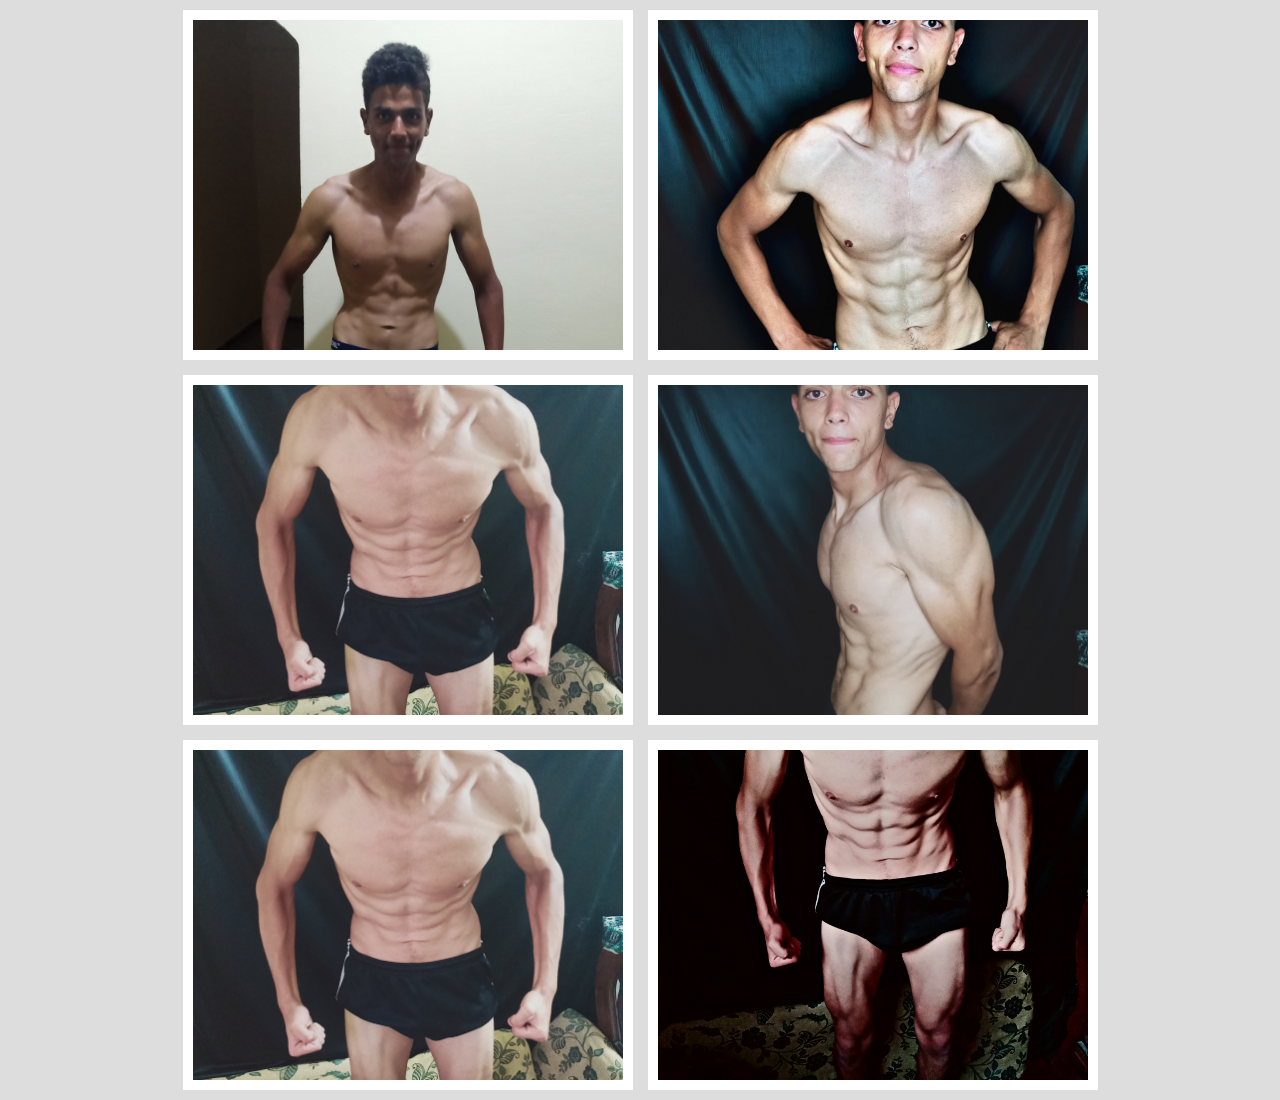
<file: client11.html>
<!DOCTYPE html>
<html lang="en">
    <head>
        <meta charset="UTF-8">
        <meta name="viewport" content="width=device-width, initial-scale=1.0">
        <meta http-equiv="X-UA-Compatible" content="ie=edge">
        <link rel="icon" type="image/x-icon" href="#">
        <link href="https://fonts.googleapis.com/css?family=Josefin+Sans:300,400,400i|Nunito:300,300i" rel="stylesheet">
        <link rel="stylesheet" href="css/client1.css">

        <title>Gallery</title>
    </head>
    <body>
        <div class="container">
            <div class="gallery">
                <div class="img"><img src="images/client12/1 (4).jpg" alt="client11"></div>
                <div class="img"><img src="images/client12/1 (1).jpg" alt="client11"></div>
                <div class="img"><img src="images/client12/1 (2).jpg" alt="client11"></div>
                <div class="img"><img src="images/client12/1 (3).jpg" alt="client11"></div>
                <div class="img"><img src="images/client12/1 (2).jpg" alt="client11"></div>
                <div class="img"><img src="images/client12/1 (5).jpg" alt="client11"></div>
            </div>
            <div class="pop-image">
                <span> &times; </span>
                <img src="images/client12/1 (4).jpg" alt="client11">
            </div>
        </div>

    <script>
        document.querySelectorAll('.img img').forEach(image =>{
            image.onclick = ()=> {
                document.querySelector('.pop-image').style.display = 'block';
                document.querySelector('.pop-image img').src = image.getAttribute('src');
            }

        });
        document.querySelector('.pop-image span').onclick = ()=>{
            document.querySelector('.pop-image').style.display = 'none';

        }
        ;

    </script>
    </body>
</html>
</file>
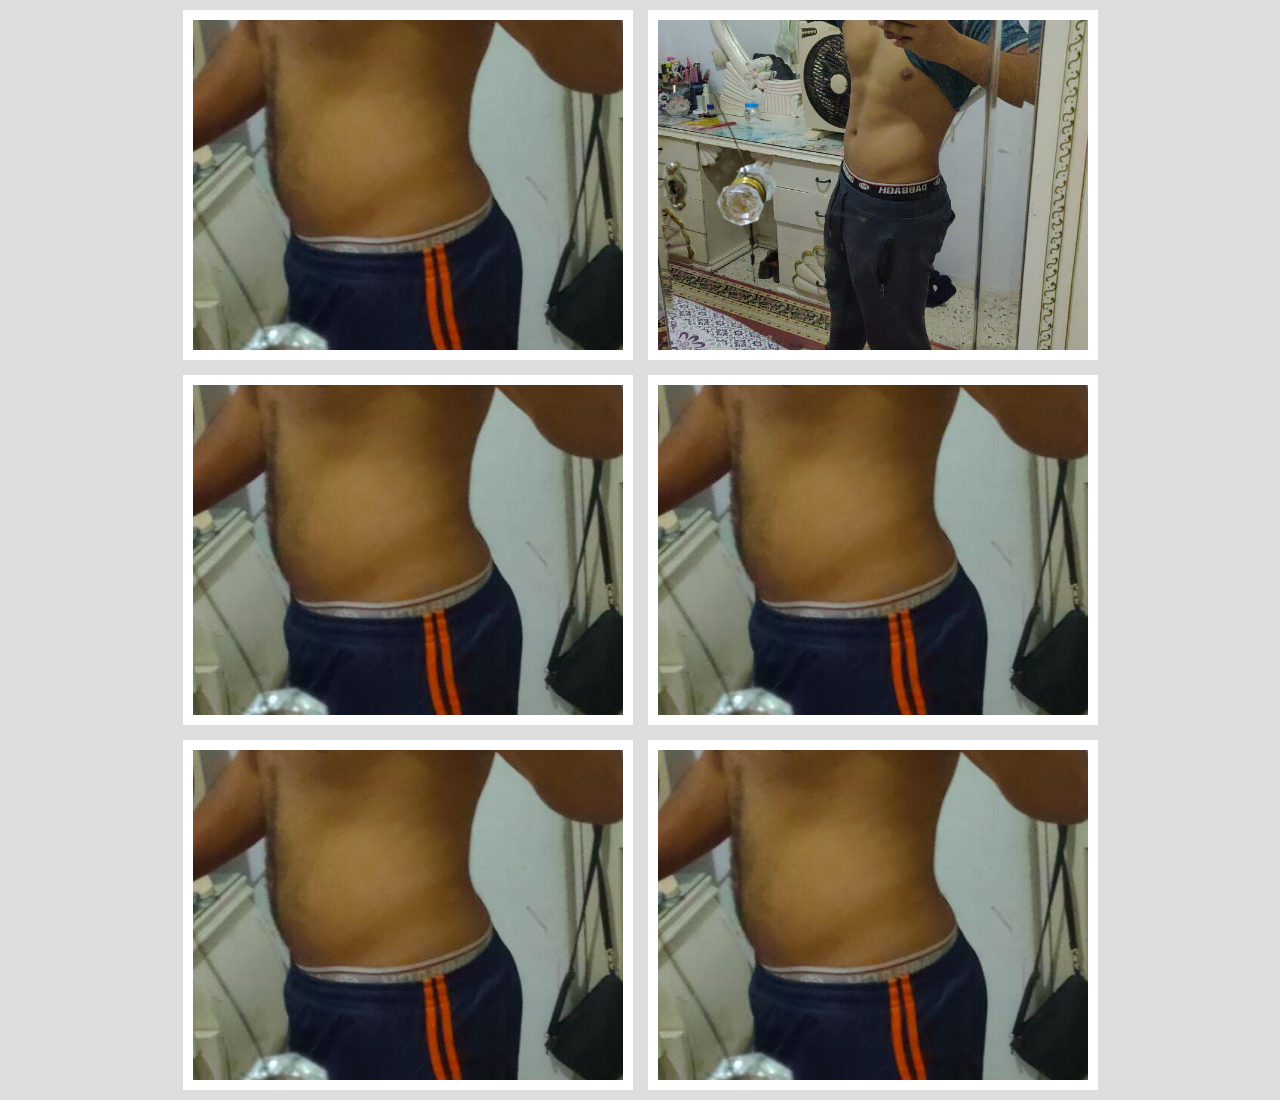
<file: client4.html>
<!DOCTYPE html>
<html lang="en">
    <head>
        <meta charset="UTF-8">
        <meta name="viewport" content="width=device-width, initial-scale=1.0">
        <meta http-equiv="X-UA-Compatible" content="ie=edge">
        <link rel="icon" type="image/x-icon" href="images/client5/2.jpg">
        <link href="https://fonts.googleapis.com/css?family=Josefin+Sans:300,400,400i|Nunito:300,300i" rel="stylesheet">
        <link rel="stylesheet" href="css/client1.css">

        <title>Gallery</title>
    </head>
    <body>
        <div class="container">
            <div class="gallery">
                <div class="img"><img src="images/client5/1.jpg" alt="client4"></div>
                <div class="img"><img src="images/client5/2.jpg" alt="client4"></div>
                <div class="img"><img src="images/client5/1.jpg" alt="client4"></div>
                <div class="img"><img src="images/client5/1.jpg" alt="client4"></div>
                <div class="img"><img src="images/client5/1.jpg" alt="client4"></div>
                <div class="img"><img src="images/client5/1.jpg" alt="client4"></div>
            </div>
            <div class="pop-image">
                <span> &times; </span>
                <img src="images/client5/1.jpg" alt="client4">
            </div>
        </div>

    <script>
        document.querySelectorAll('.img img').forEach(image =>{
            image.onclick = ()=> {
                document.querySelector('.pop-image').style.display = 'block';
                document.querySelector('.pop-image img').src = image.getAttribute('src');
            }

        });
        document.querySelector('.pop-image span').onclick = ()=>{
            document.querySelector('.pop-image').style.display = 'none';

        }
        ;

    </script>
    </body>
</html>
</file>
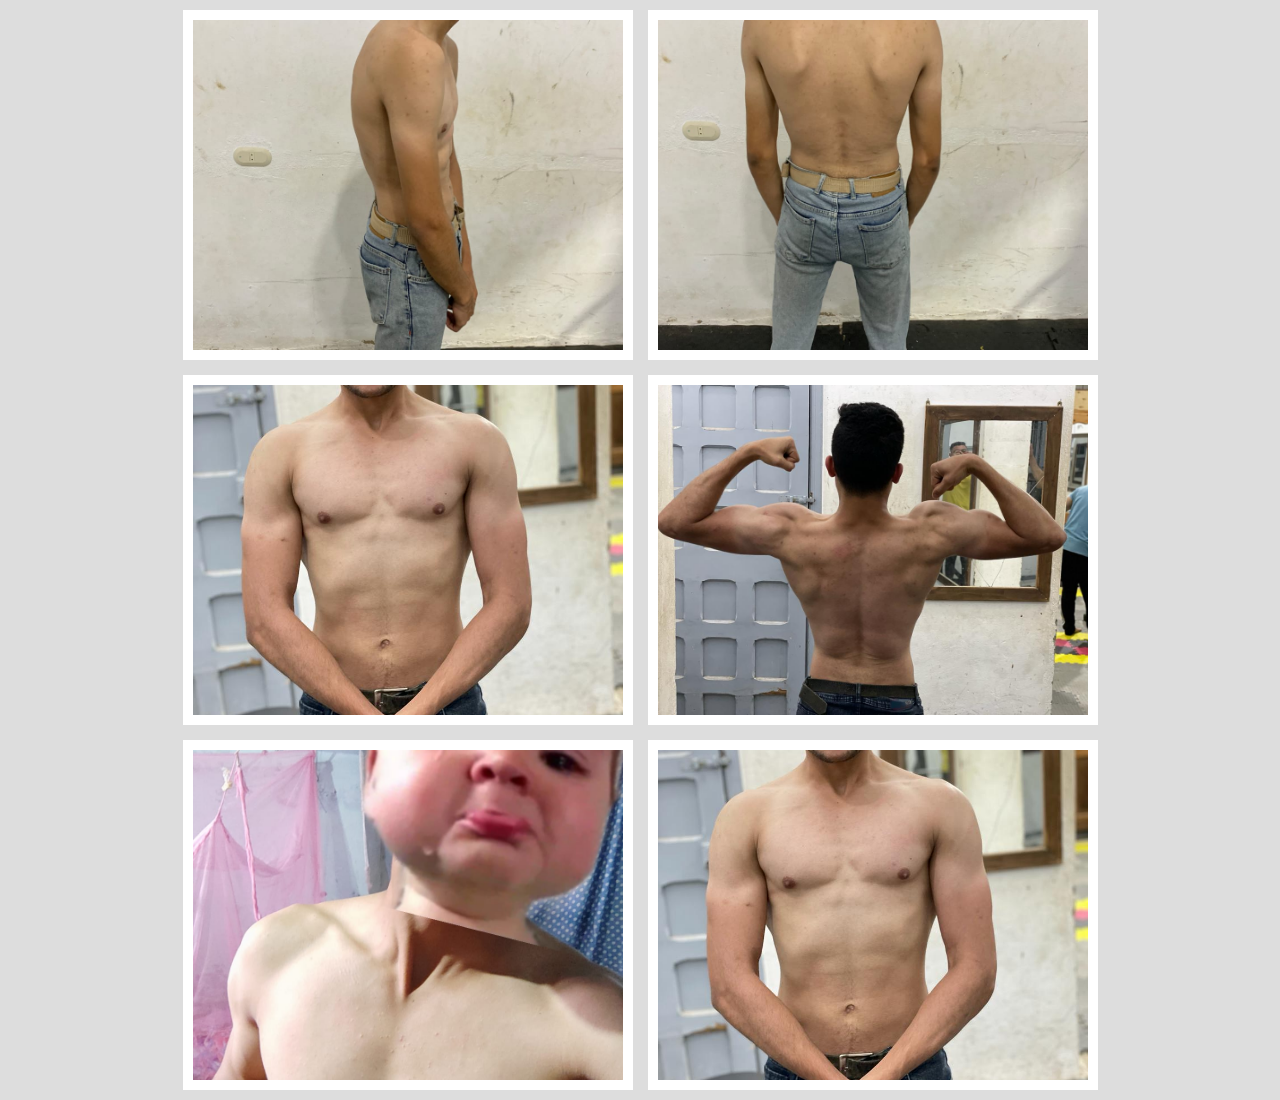
<file: client7.html>
<!DOCTYPE html>
<html lang="en">
    <head>
        <meta charset="UTF-8">
        <meta name="viewport" content="width=device-width, initial-scale=1.0">
        <meta http-equiv="X-UA-Compatible" content="ie=edge">
        <link rel="icon" type="image/x-icon" href="#">
        <link href="https://fonts.googleapis.com/css?family=Josefin+Sans:300,400,400i|Nunito:300,300i" rel="stylesheet">
        <link rel="stylesheet" href="css/client1.css">

        <title>Gallery</title>
    </head>
    <body>
        <div class="container">
            <div class="gallery">
                <div class="img"><img src="images/client10/4.jpg" alt="client7"></div>
                <div class="img"><img src="images/client10/5.jpg" alt="client7"></div>
                <div class="img"><img src="images/client10/1.jpg" alt="client7"></div>
                <div class="img"><img src="images/client10/2.jpg" alt="client7"></div>
                <div class="img"><img src="images/client10/3.jpg" alt="client7"></div>
                <div class="img"><img src="images/client10/1.jpg" alt="client7"></div>
            </div>
            <div class="pop-image">
                <span> &times; </span>
                <img src="images/client10/4.jpg"  alt="client7">
            </div>
        </div>

    <script>
        document.querySelectorAll('.img img').forEach(image =>{
            image.onclick = ()=> {
                document.querySelector('.pop-image').style.display = 'block';
                document.querySelector('.pop-image img').src = image.getAttribute('src');
            }

        });
        document.querySelector('.pop-image span').onclick = ()=>{
            document.querySelector('.pop-image').style.display = 'none';

        }
        ;

    </script>
    </body>
</html>
</file>
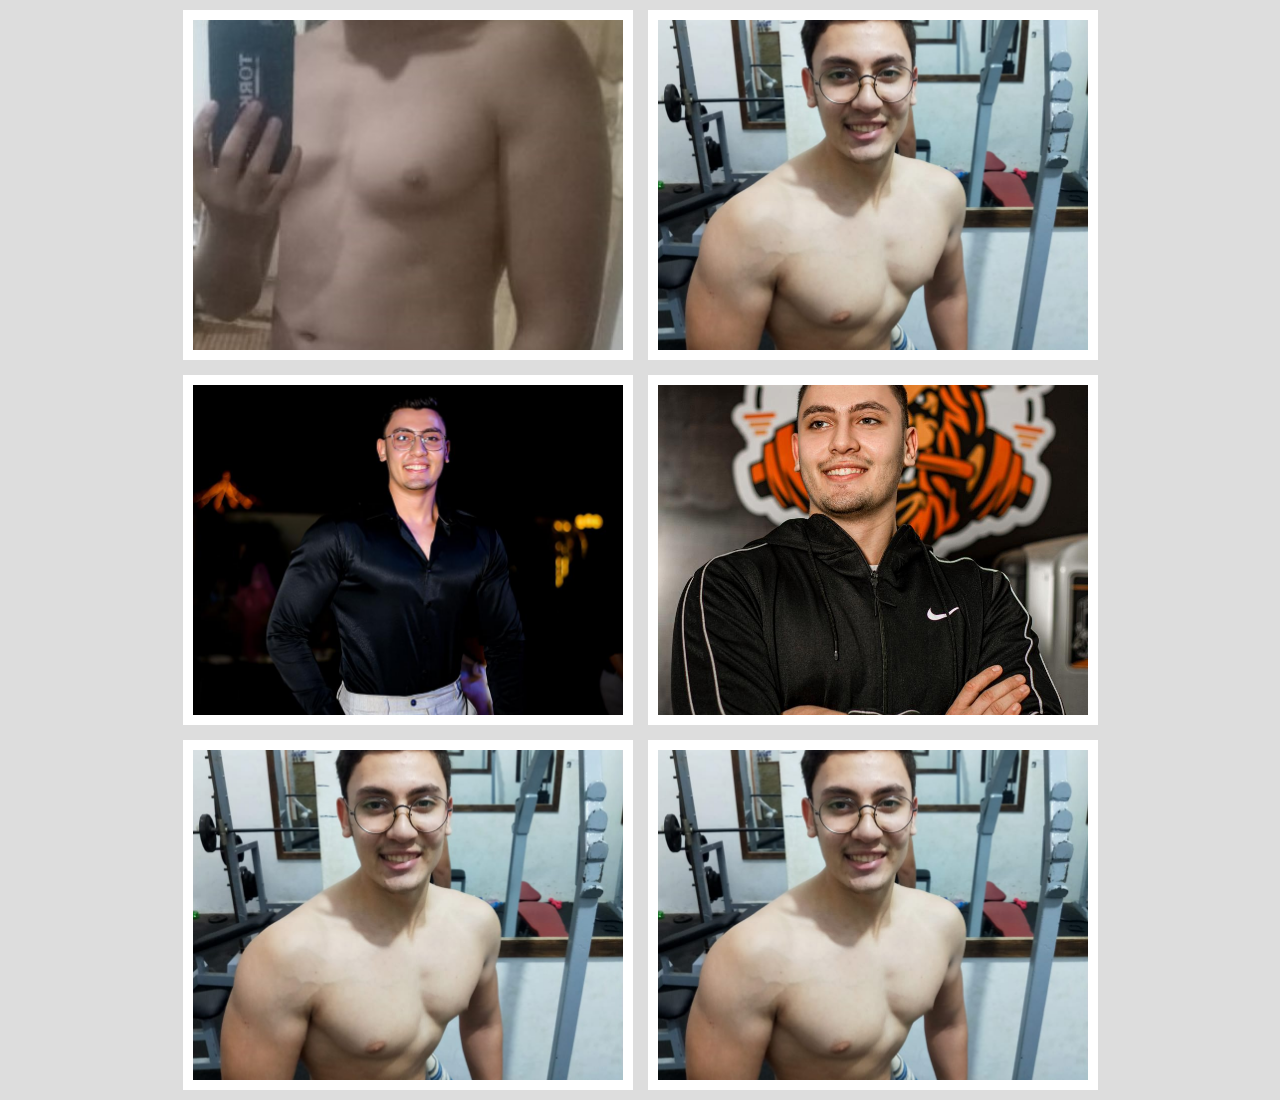
<file: coach.html>
<!DOCTYPE html>
<html lang="en">
    <head>
        <meta charset="UTF-8">
        <meta name="viewport" content="width=device-width, initial-scale=1.0">
        <meta http-equiv="X-UA-Compatible" content="ie=edge">
        <link rel="icon" type="image/x-icon" href="images/coach/hazem1-modified.png">
        <link href="https://fonts.googleapis.com/css?family=Josefin+Sans:300,400,400i|Nunito:300,300i" rel="stylesheet">
        <link rel="stylesheet" href="css/client1.css">

        <title>Gallery</title>
    </head>
    <body>
        <div class="container">
            <div class="gallery">
                <div class="img"><img src="images/coach/1.jpg" alt="coach"></div>
                <div class="img"><img src="images/coach/2.jpg" alt="coach"></div>
                <div class="img"><img src="images/coach/Hazem.jpg" alt="coach"></div>
                <div class="img"><img src="images/coach/hazem1.jpg" alt="coach"></div>
                <div class="img"><img src="images/coach/2.jpg" alt="coach"></div>
                <div class="img"><img src="images/coach/2.jpg" alt="coach"></div>
            </div>
            <div class="pop-image">
                <span> &times; </span>
                <img src="images/coach/1.jpg" alt="coach">
            </div>
        </div>

    <script>
        document.querySelectorAll('.img img').forEach(image =>{
            image.onclick = ()=> {
                document.querySelector('.pop-image').style.display = 'block';
                document.querySelector('.pop-image img').src = image.getAttribute('src');
            }

        });
        document.querySelector('.pop-image span').onclick = ()=>{
            document.querySelector('.pop-image').style.display = 'none';

        }
        ;

    </script>
    </body>
</html>
</file>
<file: css/client1.css>
* {
  margin: 0;
  padding: 0;
  box-sizing: border-box; 
}


.container {
    position: relative;
    min-height: 100vh;
    background: #ddd;
}

.gallery{
    display: flex;
    flex-wrap: wrap;
    gap: 15px;
    justify-content: center;
    padding: 10px;
}
.img{
    height: 350px;
    width: 450px;
    border: 10px solid #fff;
    box-shadow: 0 5px rgpa(0,0,0,.1);
    overflow: hidden;
   cursor: pointer;
     
}
.img img{
    height: 100%;
    width: 100%;
    object-fit: cover;
    transition: .2 linear;
}
.img:hover img{
    transform: scale(1.1);
}

.pop-image{
    position: fixed;
    top: 0%;
    left: 0%;
    background: rgba(0, 0,0,.9);
    height: 100%;
    width: 100%;
    z-index: 100;
    display: none;
}
.pop-image span{
    position: absolute;
    top: 0%;
    right: 10px;
    font-size: 60px;
    font-weight: bolder;
    color: #fff;
    cursor: pointer;
    z-index: 100;
}
.pop-image img{
    position: absolute;
    top: 50%; 
    left:50%;
    transform: translate(-50%,-50%);
    border: 5px solid #fff;
    border-radius: 5px;
    width:750px;
    object-fit: cover;
}
@media(max-width:768px){
    .pop-image img{
        width:95%;
    }

}
</file>
